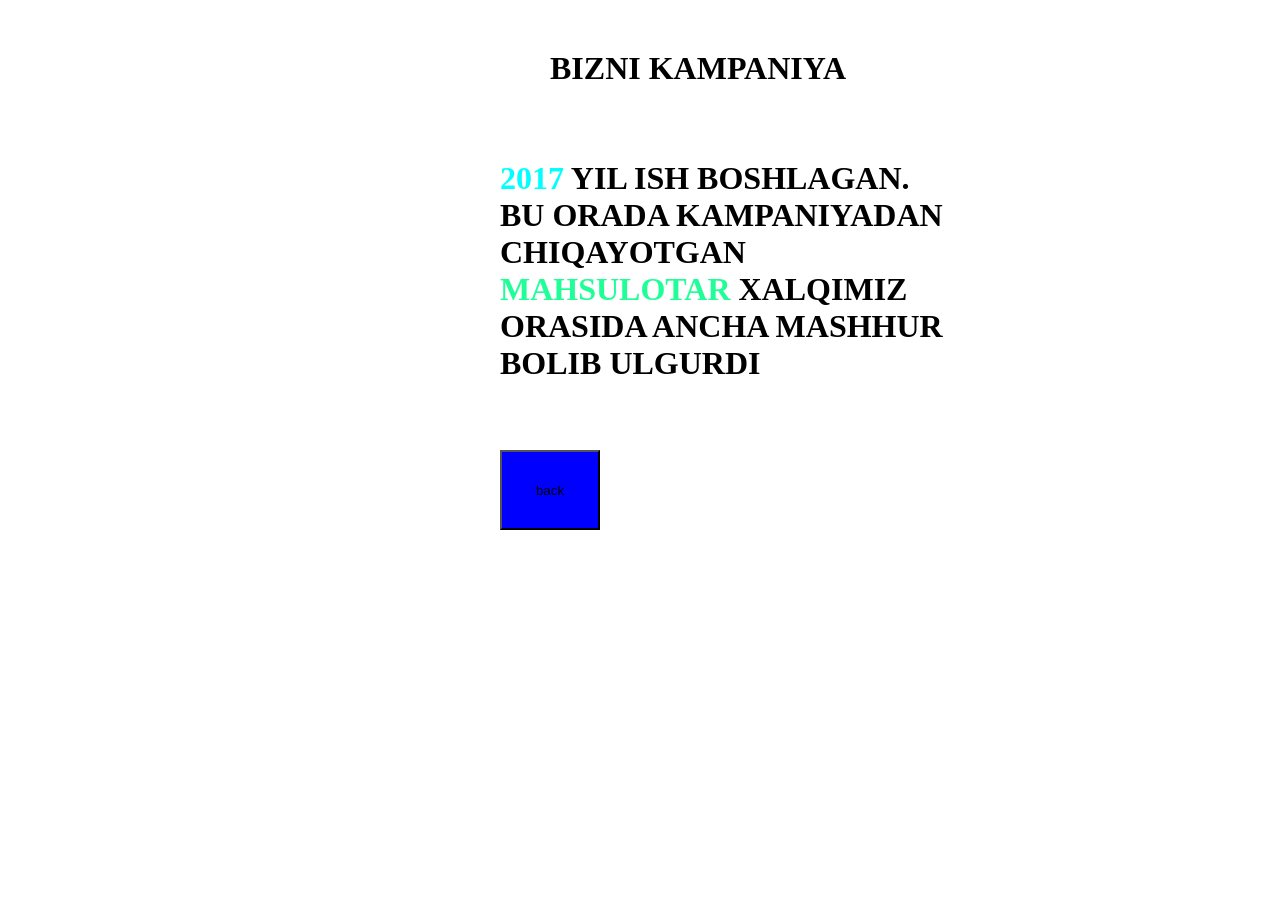
<file: login-form-07/feane-1.0.0/BIZ.HTML>
<!DOCTYPE html>
<html lang="en">
<head>
    <meta charset="UTF-8">
    <meta http-equiv="X-UA-Compatible" content="IE=edge">
    <meta name="viewport" content="width=device-width, initial-scale=1.0">
    <title>Document</title>
    <link rel="stylesheet" href="./css/BIZ.CSS">
</head>
<body>
    <div class="div">
   <h1>  BIZNI   KAMPANIYA</h1>
    </div><br>
    <div class="h1">
     <h1>    <br><span style="color: aqua;">2017</span>  YIL ISH BOSHLAGAN. <br> BU ORADA KAMPANIYADAN CHIQAYOTGAN <br> <span style="color: rgb(32, 255, 151);">MAHSULOTAR</span>  XALQIMIZ ORASIDA ANCHA MASHHUR BOLIB ULGURDI
   </h1> </div>
   <a href="./index.html"><button>back</button></a>
</body>
</html>
</file>
<file: login-form-07/feane-1.0.0/css/BIZ.CSS>
*{
    padding: 0;
    margin: 0;
    box-sizing: border-box;
}

.h1{
    width: 500px;
    height: 500px;
    margin-left: 500px;
    margin-top: 105px;
    background-color: rgb(255, 255, 255);
}
.div{
    margin-top: 50px;
    position: absolute;
margin-left: 550px;


}
button{
    width: 100px;
    height: 80px;
    margin-left: 500px;
    background-color: blue;
    position: absolute;
    top: 0;
    margin-top: 450px;
}
</file>
